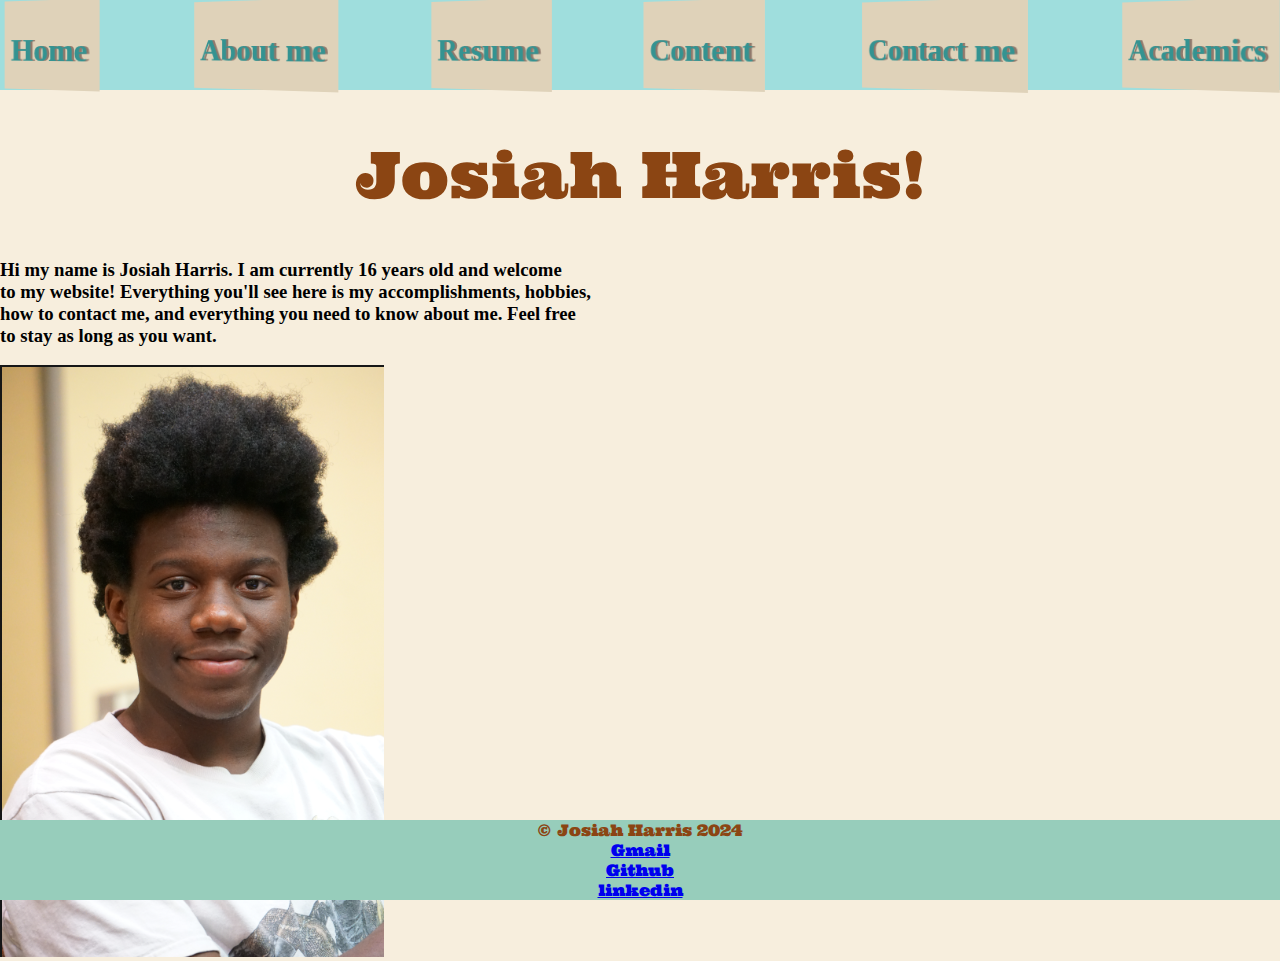
<file: index.html>
<!DOCTYPE html>
<html lang="en">

<head>
    <meta charset="UTF-8">
    <meta name="viewport" content="width=device-width, initial-scale=1.0">
    <title>Josiahs Place</title>
    <link rel="stylesheet" href="style.css">
</head>

<body class="home">

    <header class="homet">

        <a href="index.html" class="button-92">
            <span>Home</span>
        </a>
        <a href="abt-me.html" class="button-92"> 
            <span>About me</span>
        </a>
        <a href="resume.html" class="button-92">
            <span>Resume</span>
        </a>
        <a href="content.html"class="button-92">
            <span>Content</span>
        </a>
        <a href="contacts.html"class="button-92">
            <span>Contact me</span>
        </a>
        <a href="academics.html"class="button-92">
            <span>Academics</span>
        </a>

    </header>
    <h1 class="bign">Josiah Harris!</h1>
<section>
    
    <h3 class="texth">Hi my name is Josiah Harris. I am currently 16 years old and welcome <br>to my website! Everything you'll see
        here is my accomplishments, hobbies, <br> how to contact me, and everything you need to know about me. Feel free <br>
        to stay as long as you want.</h3>
</section>
<img class="textht" src="image of josiah 1.png" alt="Image of josiah">
<footer>&copy; Josiah Harris 2024 <br> <a class="foot" href="mailto:ninjathunda9@gmail.com">Gmail</a> <br> <a class="foot" href="https://github.com/saltywoodchucksk8r">Github</a><br><a href="https://www.linkedin.com/in/josiah-harris-252584308/">linkedin</a>
</footer>

<!-- add more pictures -->


    <link rel="preconnect" href="https://fonts.googleapis.com">
    <link rel="preconnect" href="https://fonts.gstatic.com" crossorigin>
    <link href="https://fonts.googleapis.com/css2?family=Ojuju:wght@200..800&family=Ultra&display=swap" rel="stylesheet">
</body>

</html>
</file>
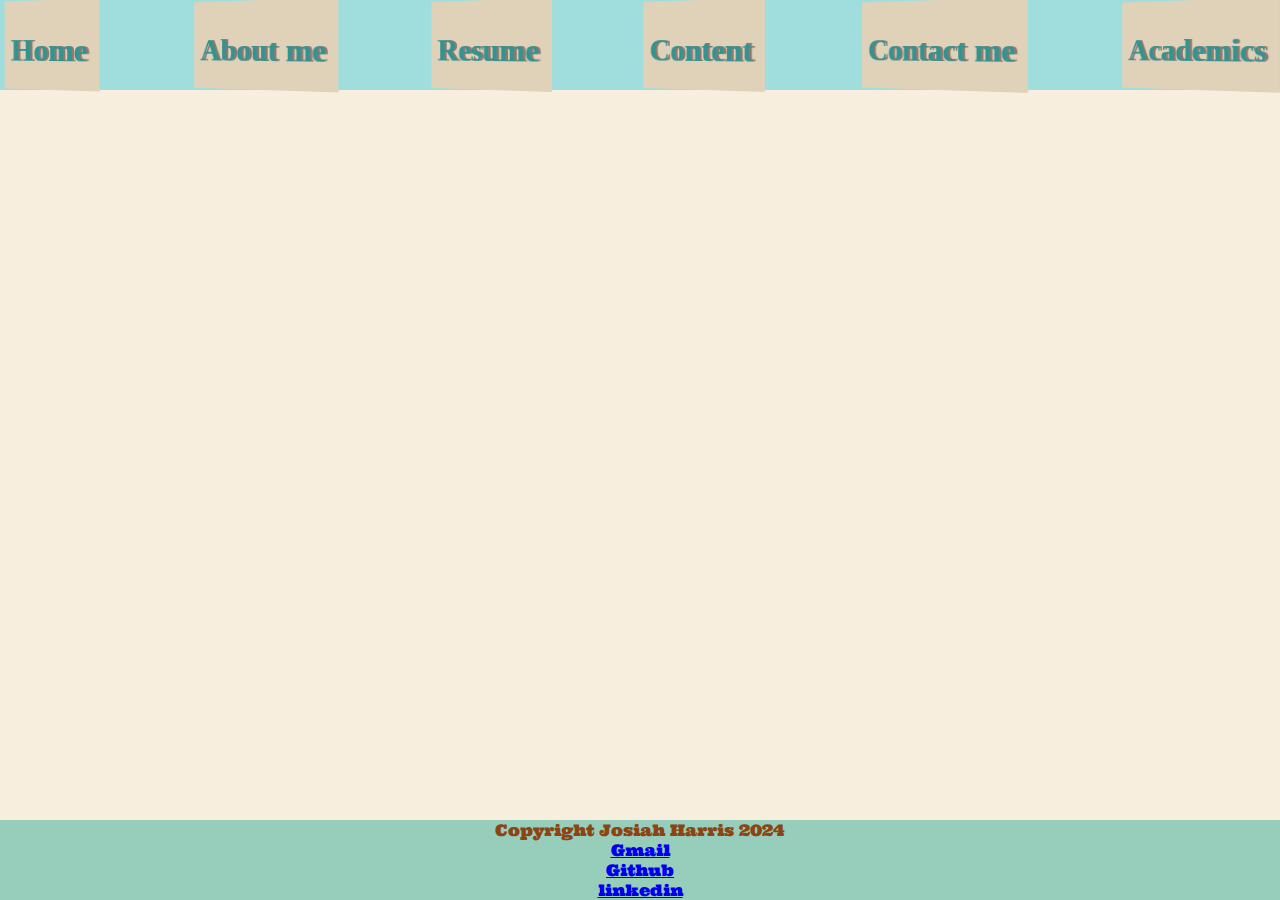
<file: contacts.html>
<!DOCTYPE html>
<html lang="en">

<head>
    <meta charset="UTF-8">
    <meta name="viewport" content="width=device-width, initial-scale=1.0">
    <title>Josiahs Place</title>
    <link rel="stylesheet" href="style.css">
</head>

<body class="home">
    <header class="contactst">
        <a href="index.html"class="button-92">
            <span>Home</span>
        </a>
        <a href="abt-me.html"class="button-92">
            <span>About me</span>
        </a>
        <a href="resume.html"class="button-92">
            <span>Resume</span>
        </a>
        <a href="content.html"class="button-92">
            <span>Content</span>
        </a>
        <a href="contacts.html"class="button-92">
            <span>Contact me</span>
        </a>
        <a href="academics.html"class="button-92">
            <span>Academics</span>
        </a>
    </header>
    
    <footer>Copyright Josiah Harris 2024 <br> <a class="foot" href="mailto:ninjathunda9@gmail.com">Gmail</a> <br> <a class="foot" href="https://github.com/saltywoodchucksk8r">Github</a><br><a href="https://www.linkedin.com/in/josiah-harris-252584308/">linkedin</a>
    </footer>

    

    <link rel="preconnect" href="https://fonts.googleapis.com">
    <link rel="preconnect" href="https://fonts.gstatic.com" crossorigin>
    <link href="https://fonts.googleapis.com/css2?family=Ojuju:wght@200..800&family=Ultra&display=swap" rel="stylesheet">
</body>

</html>
</file>
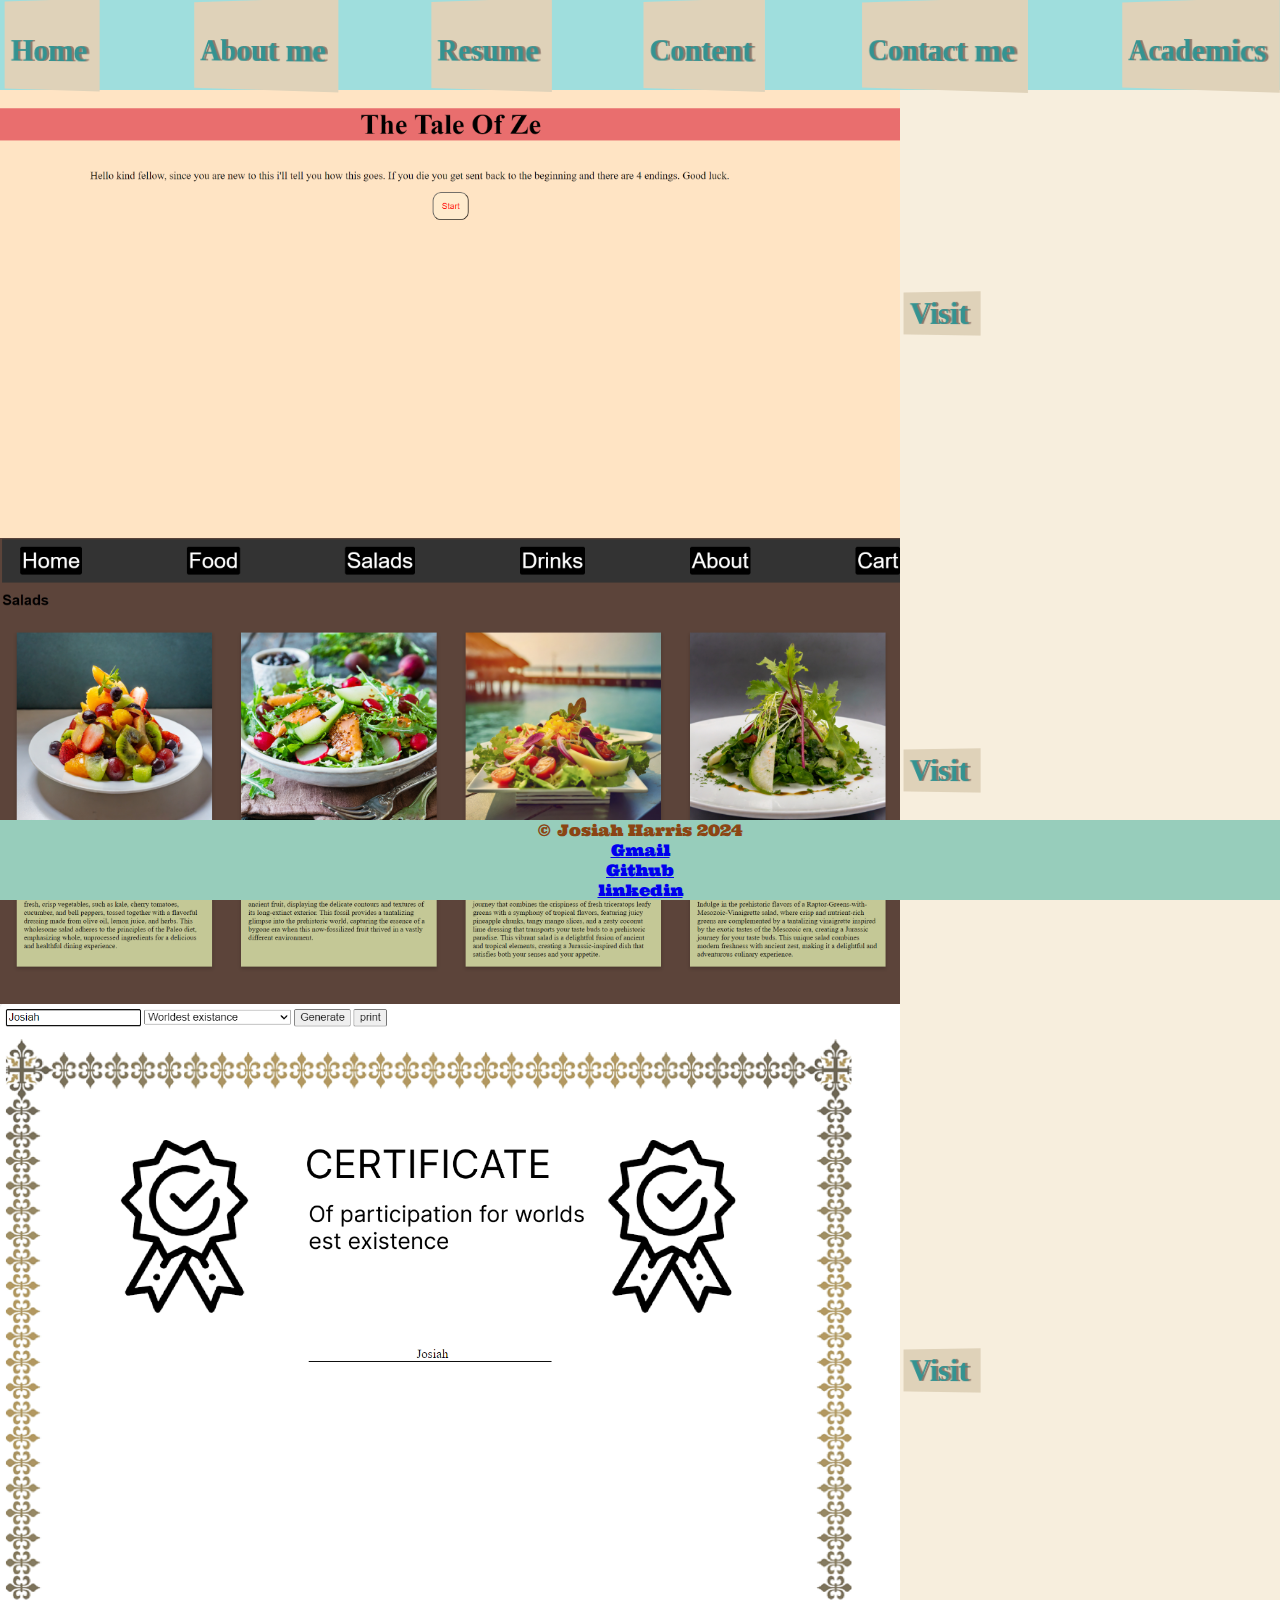
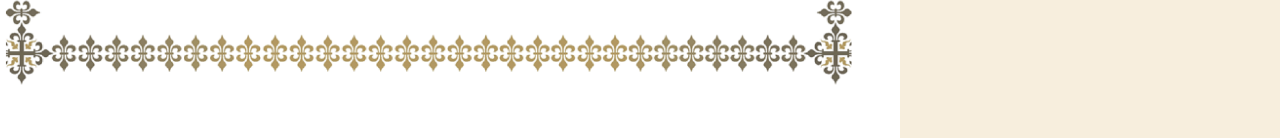
<file: content.html>
<!DOCTYPE html>
<html lang="en">

<head>
    <meta charset="UTF-8">
    <meta name="viewport" content="width=device-width, initial-scale=1.0">
    <title>Josiahs Place</title>
    <link rel="stylesheet" href="style.css">
</head>

<body class="home">
    <header class="contentt">
        <a href="index.html"class="button-92">
            <span>Home</span>
        </a>
        <a href="abt-me.html"class="button-92">
            <span>About me</span>
        </a>
        <a href="resume.html"class="button-92">
            <span>Resume</span>
        </a>
        <a href="content.html"class="button-92">
            <span>Content</span>
        </a>
        <a href="contacts.html"class="button-92">
            <span>Contact me</span>
        </a>
        <a href="academics.html"class="button-92">
            <span>Academics</span>
        </a>
    </header>
    <footer>&copy; Josiah Harris 2024 <br> <a class="foot" href="mailto:ninjathunda9@gmail.com">Gmail</a> <br> <a class="foot" href="https://github.com/saltywoodchucksk8r">Github</a><br><a href="https://www.linkedin.com/in/josiah-harris-252584308/">linkedin</a>
    </footer>
    <section class="content">
    <img src="T O Z 1.png" alt="image of the tale of ze">
    <a href="https://j-s-pizza.netlify.app/" class="button-92"><span>Visit</span></a>
    </section>
    <section class="content">
    <img src="Screenshot of P E 1.png" alt="image of the jurassic express">
    <a href="https://samuels-and-josiahs-cart-showcase.netlify.app/prehistoric-express/home" class="button-92"><span>Visit</span></a>
</section>
<section class="content">
    <img src="cert ss.png" alt="image of the certificate maker">
    <a href="https://super-cert.netlify.app/" class="button-92"><span>Visit</span></a>
</section>
    <link rel="preconnect" href="https://fonts.googleapis.com">
    <link rel="preconnect" href="https://fonts.gstatic.com" crossorigin>
    <link href="https://fonts.googleapis.com/css2?family=Ojuju:wght@200..800&family=Ultra&display=swap" rel="stylesheet">
</body>

</html>
</file>
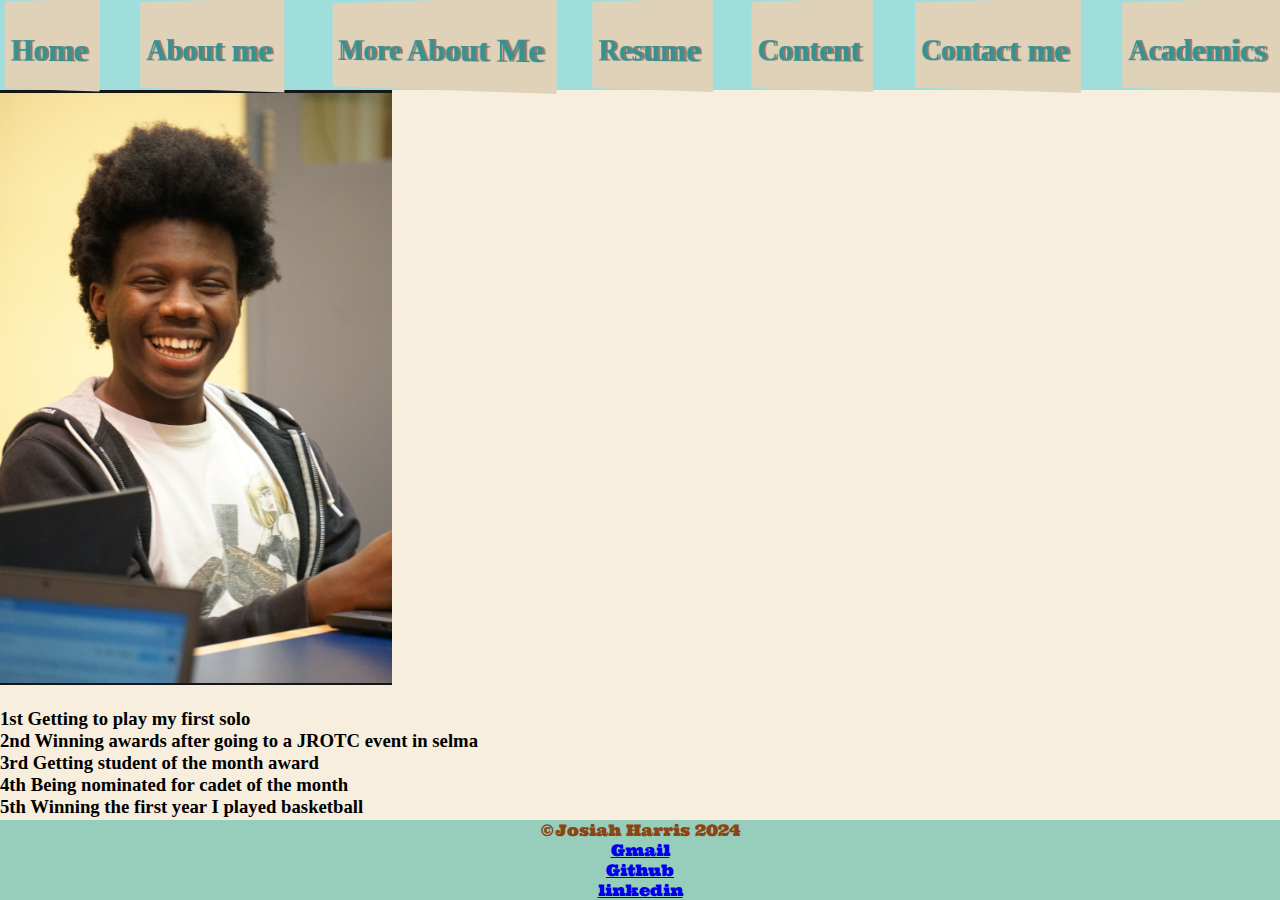
<file: more-abt-me.html>
<!DOCTYPE html>
<html lang="en">

<head>
    <meta charset="UTF-8">
    <meta name="viewport" content="width=device-width, initial-scale=1.0">
    <title>Josiahs Place</title>
    <link rel="stylesheet" href="style.css">
</head>

<body class="home">
    <header class="moret">

        <a href="index.html"class="button-92">
            <span>Home </span>
        </a> </button>
        <a href="abt-me.html"class="button-92">
            <span>About me</span>
        </a>
        <a href="more-abt-me.html"class="button-92">
            <span>More About Me</span>
        </a>
        <a href="resume.html"class="button-92">
            <span>Resume</span>
        </a>
        <a href="content.html"class="button-92">
            <span>Content</span>
        </a>
        <a href="contacts.html"class="button-92">
            <span>Contact me</span>
        </a>
        <a href="academics.html"class="button-92">
            <span>Academics</span>
        </a>

    </header>
<section>
    <img src="image of josiah 2.png" alt="Image of josiah">
</section>
    <footer>&copy;Josiah Harris 2024 <br> <a class="foot" href="mailto:ninjathunda9@gmail.com">Gmail</a> <br> <a class="foot" href="https://github.com/saltywoodchucksk8r">Github</a><br><a href="https://www.linkedin.com/in/josiah-harris-252584308/">linkedin</a>
    </footer>

    <!-- explain how i started playing all of the instruments  -->
    <h3>
        1st Getting to play my first solo<br>
        2nd Winning awards after going to a JROTC event in selma<br>
        3rd Getting student of the month award<br>
        4th Being nominated for cadet of the month<br>
        5th Winning the first year I played basketball<br>
    </h3>

    <link rel="preconnect" href="https://fonts.googleapis.com">
    <link rel="preconnect" href="https://fonts.gstatic.com" crossorigin>
    <link href="https://fonts.googleapis.com/css2?family=Ojuju:wght@200..800&family=Ultra&display=swap" rel="stylesheet">
</body>

</html>
</file>
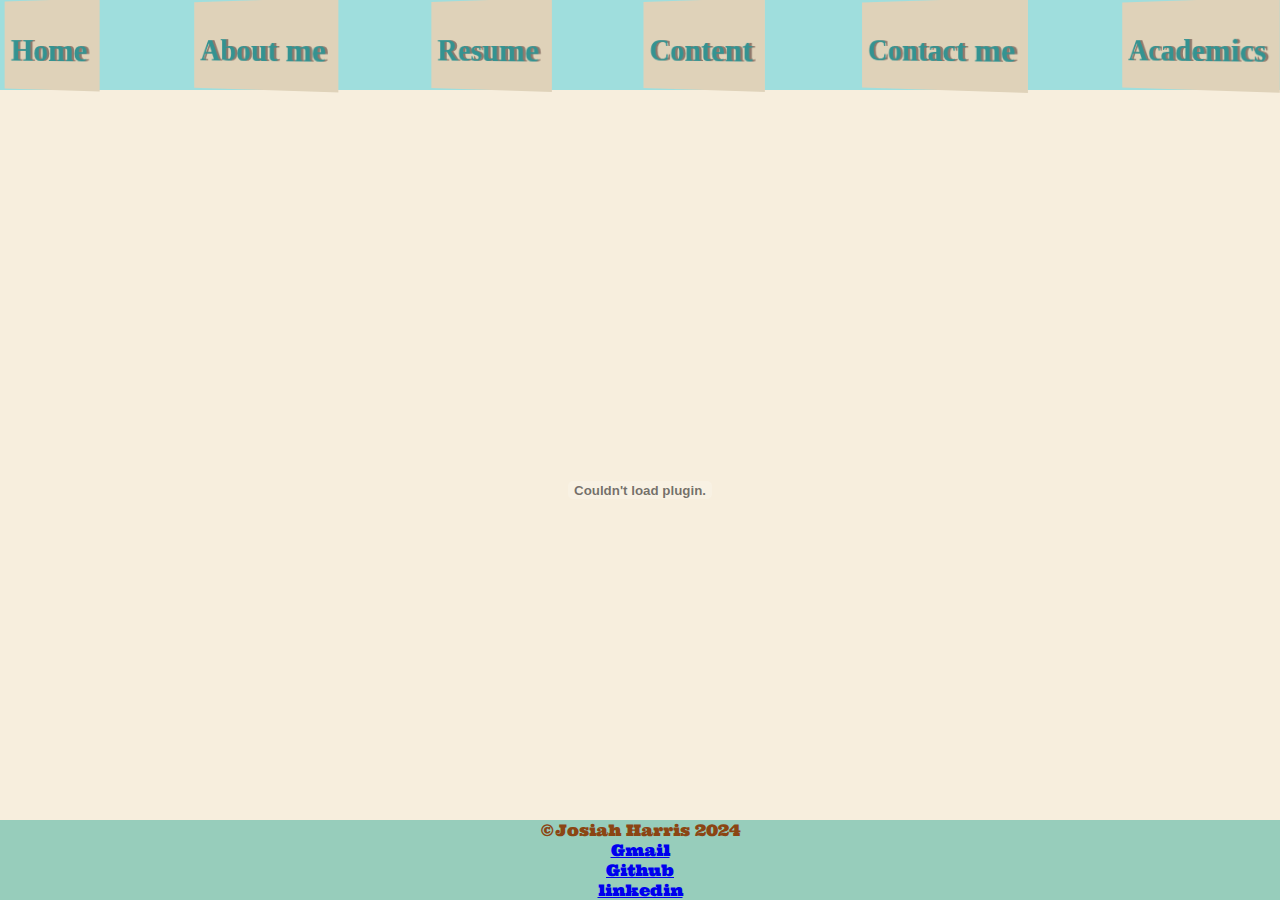
<file: resume.html>
<!DOCTYPE html>
<html lang="en">

<head>
    <meta charset="UTF-8">
    <meta name="viewport" content="width=device-width, initial-scale=1.0">
    <title>Josiahs Place</title>
    <link rel="stylesheet" href="style.css">
</head>

<body class="home">
    <header class="resumet">
        <a href="index.html"class="button-92">
            <span>Home</span>
        </a>
        <a href="abt-me.html"class="button-92">
            <span>About me</span>
        </a>
        <a href="resume.html"class="button-92">
            <span>Resume</span>
        </a>
        <a href="content.html"class="button-92">
            <span>Content</span>
        </a>
        <a href="contacts.html"class="button-92">
            <span>Contact me</span>
        </a>
        <a href="academics.html"class="button-92">
            <span>Academics</span>
        </a>
    </header>
    <section class="resume">
        <embed src="Professional Resume (1).pdf" width="800" height="800" 
 type="application/pdf">
    </section>
    <footer>&copy;Josiah Harris 2024 <br> <a class="foot" href="mailto:ninjathunda9@gmail.com">Gmail</a> <br> <a class="foot" href="https://github.com/saltywoodchucksk8r">Github</a><br><a href="https://www.linkedin.com/in/josiah-harris-252584308/">linkedin</a>
    </footer>

    <link rel="preconnect" href="https://fonts.googleapis.com">
    <link rel="preconnect" href="https://fonts.gstatic.com" crossorigin>
    <link href="https://fonts.googleapis.com/css2?family=Ojuju:wght@200..800&family=Ultra&display=swap" rel="stylesheet">
</body>

</html>
</file>
<file: style.css>
body{
    margin: 0;
}

header{
display: flex;
justify-content: space-between;
height: 10vh;
}

.home{
    background-color: #F7EEDD;
}
.homet{
    background-color: #9FDEDD;

}

.texth{
  display: flex;
  justify-content: flex-start;
}

footer {
    position: fixed;
    bottom: 0;
    width: 100%;
    background-color: #97CDBB;
    color: rgb(0, 0, 0);
    text-align: center;
    font-family: "Ultra", serif;
    font-weight: 400;
    font-style: normal;
    color: saddlebrown
    
 }

.some{
  display: flex;
  flex-direction: column;
}

.some1{
  display: flex;
  flex-direction: column;
}

.some2{
  display: flex;
  flex-direction: column;
}
.abtt {
  background-color: #9FDEDD;
}
.resumet{
  background-color: #9FDEDD;
}
.academicst{
  background-color: #9FDEDD;
}
.contactst{
  background-color: #9FDEDD;
}
.contentt{
  background-color: #9FDEDD;
}
.moret{
  background-color: #9FDEDD;
}
.bign{
  font-size: 64px;
  display: flex;
  justify-content: center;
  font-family: "Ultra", serif;
  font-weight: 400;
  font-style: normal;
  color: saddlebrown
}
.aren{
  width: 17vw;
  height: 50vh;
  border-radius: 50px;
  display: flex;
  justify-content: center;
}

.A{
  display: flex;
  flex-direction: row;
}

.B{
  display: flex;
  flex-direction: row-reverse;
}

.C{
  display: flex
}

img {
  max-width: 900px;
  max-height: 900px;
}
.button-92 {
  --c: #349391;
  
  background: linear-gradient(90deg, #00000000 33%, #fff5, #0000 67%) var(--_p,100%)/300% no-repeat,
  #dfd2b9;
  
  color: #00000000;
  border: none;
  transform: perspective(500px) rotateY(calc(20deg*var(--_i,-1)));
  text-shadow: calc(var(--_i,-1)* 0.08em) -.01em 0   var(--c),
    0  0 0 rgba(62, 30, 30, 0.496);
  outline-offset: .1em;
  transition: 0.3s;
}

.button-92 > span {
    position: relative;
    top:35%;
    height: 1em;
}

.button-92:hover,
.button-92:focus-visible {
  --_p: 0%;
  --_i: 1;
}

.button-92:active {
  text-shadow: none;
  color: var(--c);
  box-shadow: inset 0 0 9e9q rgba(0, 0, 0, 0.333);
  transition: 0s;
}

.button-92 {
  font-weight: bold;
  font-size: 2rem;
  margin: 0;
  cursor: pointer;
  padding: .1em .3em;
  text-decoration: none;

}

.resume {
  display: flex;
  justify-content: center;
}
.content {
  display: flex;
  align-items: center;
}
</file>
